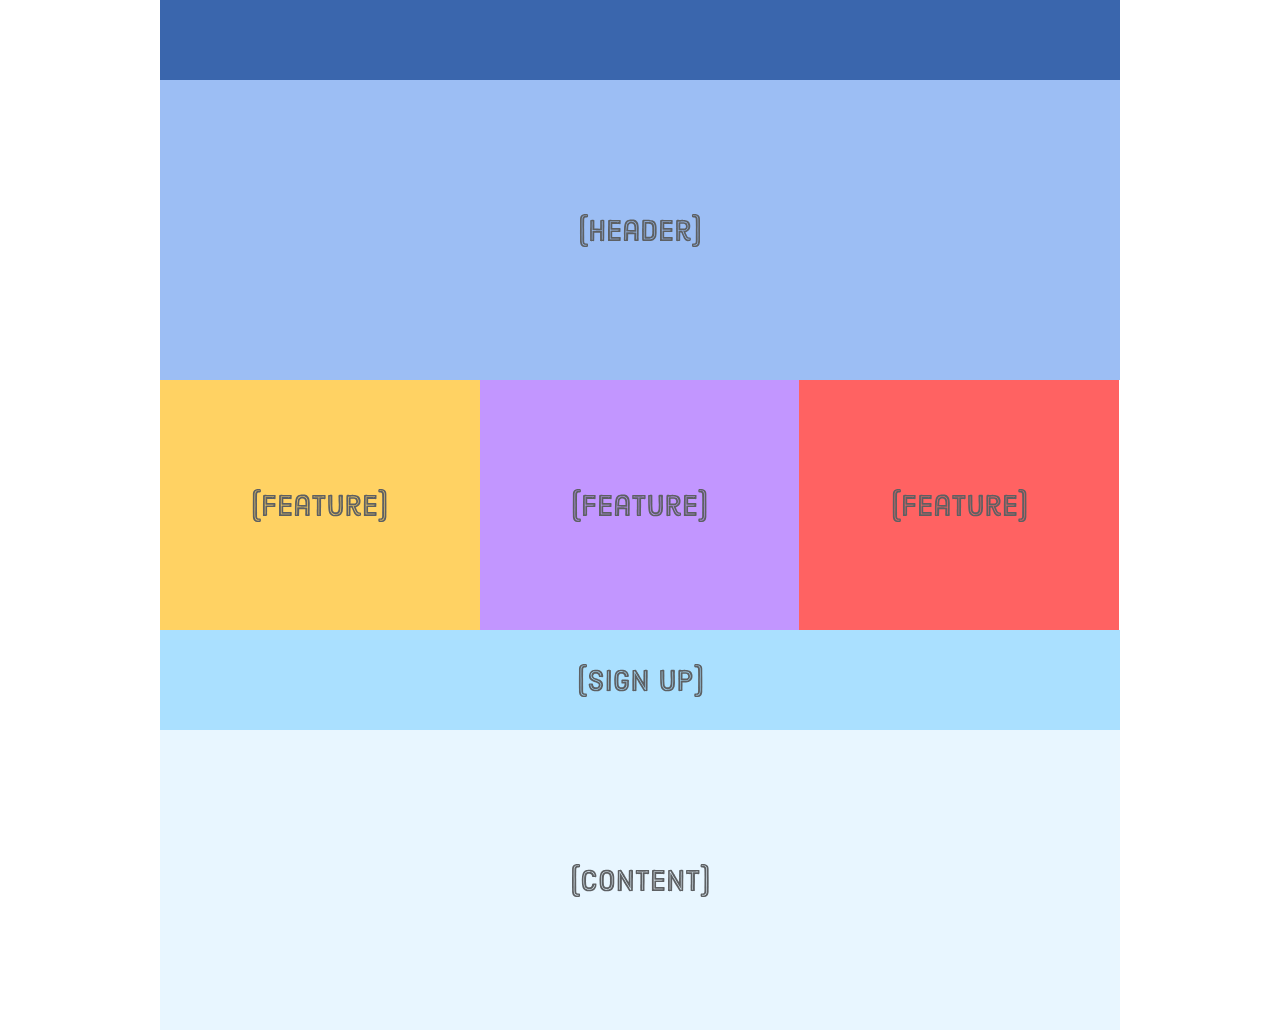
<file: vko39/index.html>
<!DOCTYPE html>
<html lang='en'>
    
  <head>
    <meta charset='UTF-8' />
    <title>Yhteinen harjoitustyö</title>
    <link rel='stylesheet' href='styles/main.css' />
    <link href="https://fonts.googleapis.com/css?family=PT+Sans" rel="stylesheet" />
    <meta name="viewport" content="width=device-width, initial-scale=1, maximum-scale=1.0" />
  </head>
    
  <body>
      
    <nav></nav>

    <header>
        <img src='images/header.svg'/>
    </header>

    <main>
        <img src='images/content.svg'/>
    </main>
      
    <section>
        <img src='images/sign-up.svg'/>
    </section>

    <article class="bg-yellow">
        <img src='images/feature.svg'/>
    </article>

    <article class="bg-lily">
        <img src='images/feature.svg'/>
    </article>

    <article class="bg-red">
        <img src='images/feature.svg'/>
    </article>
      
 
  </body>
    
</html>
</file>
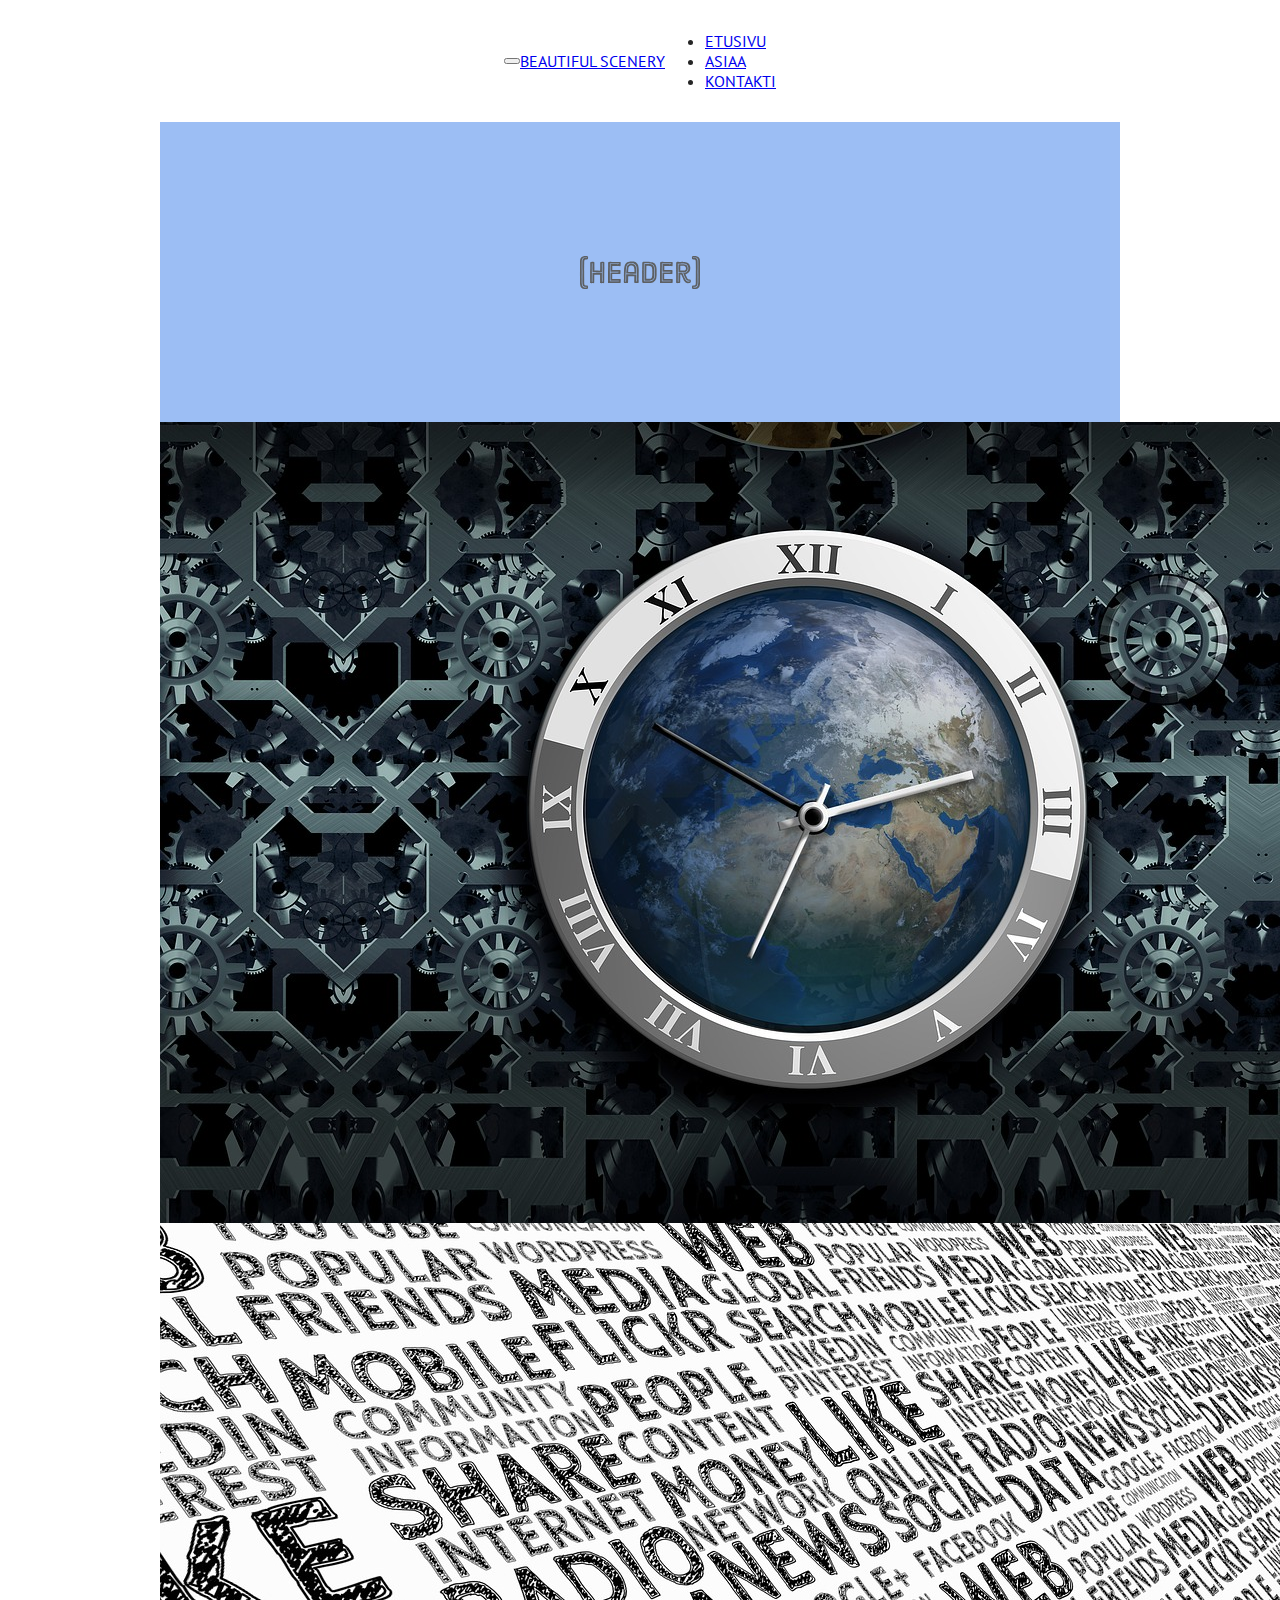
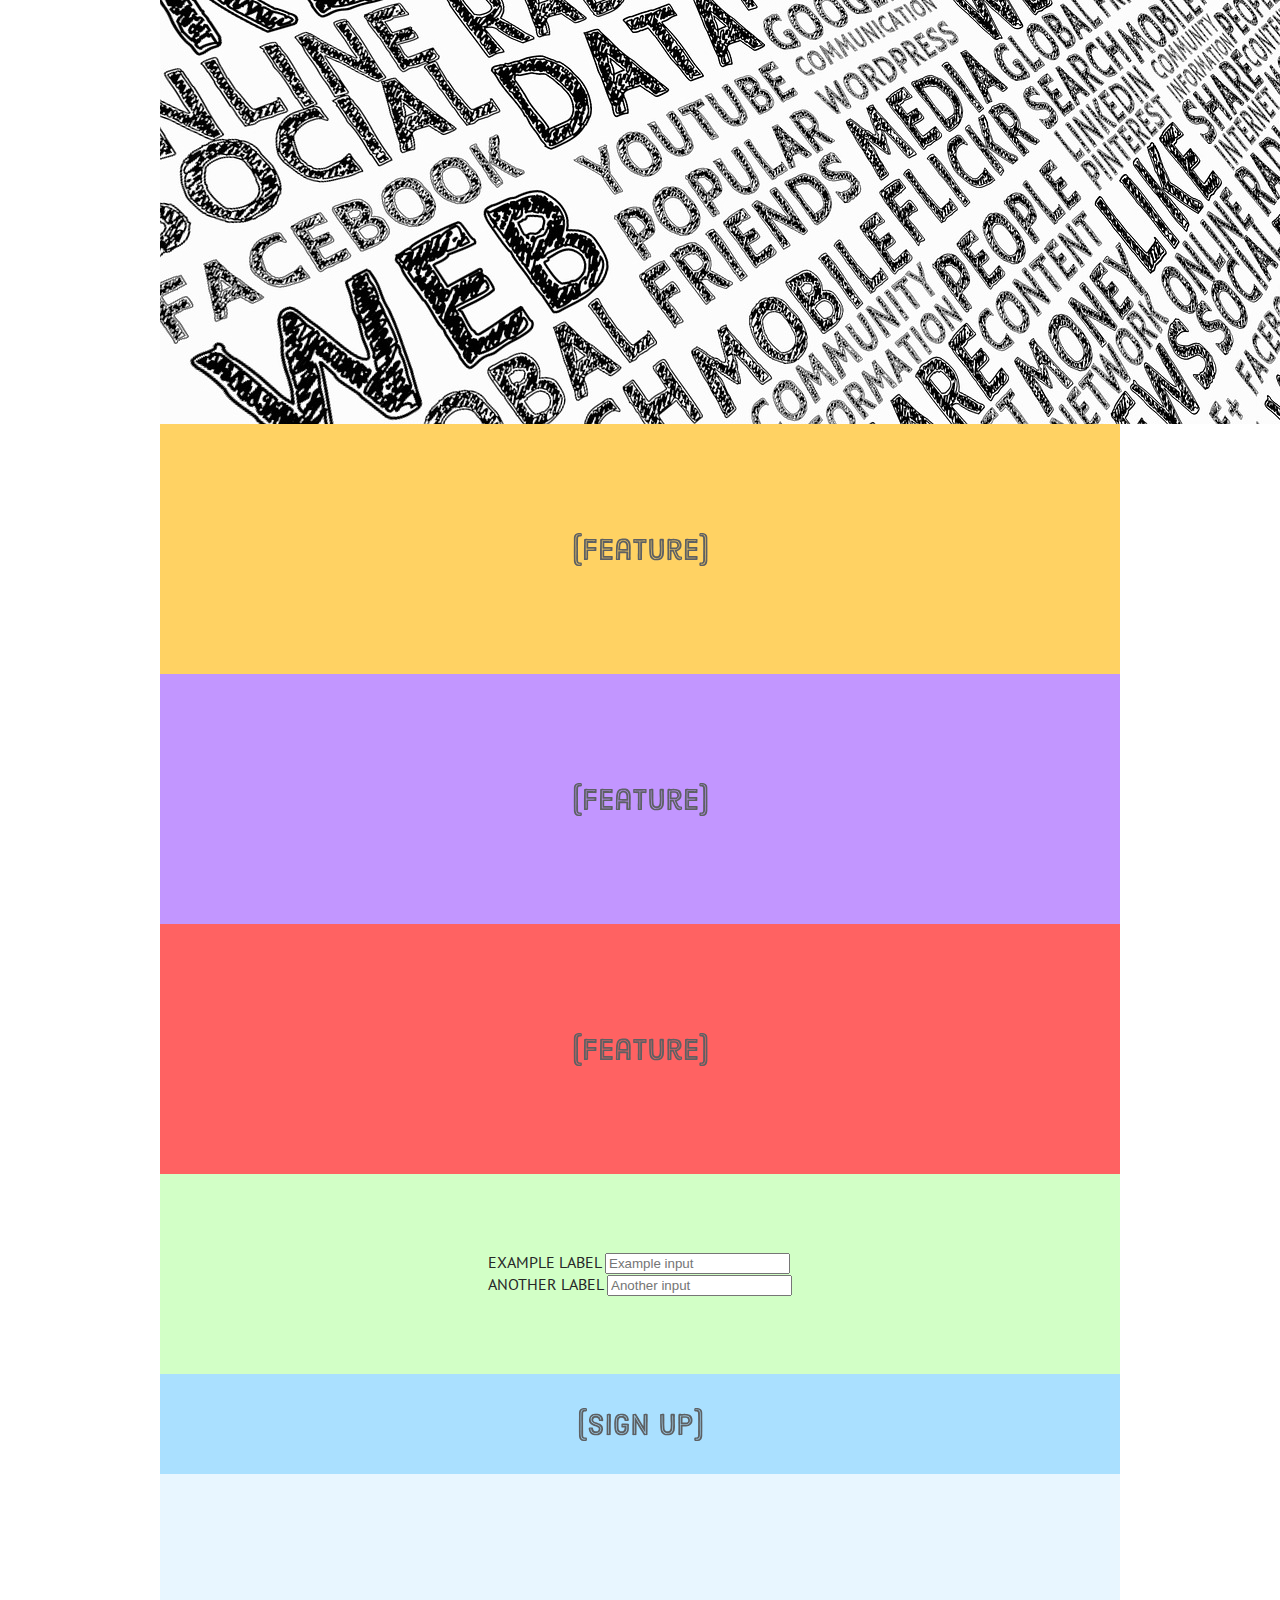
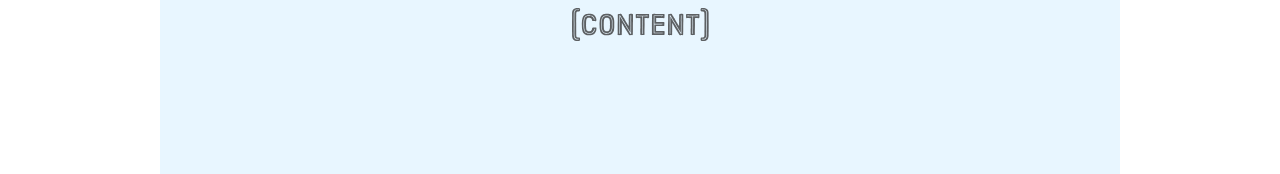
<file: vko41/index.html>
<!DOCTYPE html>
<html lang='en'>
    
  <head>
    <meta charset='UTF-8' />
    <title>Yhteinen harjoitustyö</title>
    <link href="https://fonts.googleapis.com/css?family=PT+Sans" rel="stylesheet" />
    <link rel="stylesheet" href="https://maxcdn.bootstrapcdn.com/bootstrap/4.0.0-beta/css/bootstrap.min.css" integrity="sha384-/Y6pD6FV/Vv2HJnA6t+vslU6fwYXjCFtcEpHbNJ0lyAFsXTsjBbfaDjzALeQsN6M" crossorigin="anonymous" />
    <link rel='stylesheet' href='styles/main.css' />
    <meta name="viewport" content="width=device-width, initial-scale=1, maximum-scale=1.0" />
  </head>
    
  <body>
      
        <nav class="navbar navbar-toggleable-md navbar-light bg-faded">
            <button class="navbar-toggler navbar-toggler-right" type="button" data-toggle="collapse" data-target="#navbarNav" aria-controls="navbarNav"             aria-expanded="false" aria-label="Toggle navigation">
                <span class="navbar-toggler-icon"></span>
            </button>
            <a class="navbar-brand" href="#">Beautiful Scenery</a>
            <div class="collapse navbar-collapse" id="navbarNav">
                <ul class="navbar-nav">
                    <li class="nav-item active"><a class="nav-link" href="#">Etusivu</a></li>
                    <li class="nav-item"><a class="nav-link" href="#">Asiaa</a></li>
                    <li class="nav-item"><a class="nav-link" href="#">Kontakti</a></li>
                </ul>
            </div>
        </nav>

        <header class="col-xl-12">
            <img src='images/header.svg'/>
        </header>
        
        <img id="kuva" class="img-fluid col-xs-12 col-xl-6 col-md-6" src="images/clock.jpg">
        <div class="clearfix visible-sm"></div>
        <img id="kuva" class="img-fluid col-xs-12 col-xl-6 col-md-6" src="images/social.jpg">
        
        <main class="col-xl-12">
            <img src='images/content.svg'/>
        </main>
        
        <section id="formBoi">
            <form>
              <div class="form-group">
                <label for="formGroupExampleInput">Example label</label>
                <input type="text" class="form-control" id="formGroupExampleInput" placeholder="Example input">
              </div>
              <div class="form-group">
                <label for="formGroupExampleInput2">Another label</label>
                <input type="text" class="form-control" id="formGroupExampleInput2" placeholder="Another input">
              </div>
            </form>
        </section>
      
        <section class="col-xl-12">
            <img src='images/sign-up.svg'/>
        </section>

        <article class="col-xl-4 col-md-6 bg-yellow">
            <img src='images/feature.svg'/>
        </article>

        <article class="col-xl-4 col-md-6 bg-lily">
            <img src='images/feature.svg'/>
        </article>

        <article class="col-xl-4 col-md-6 bg-red">
            <img src='images/feature.svg'/>
        </article>
      
 
  </body>
    
</html>
</file>
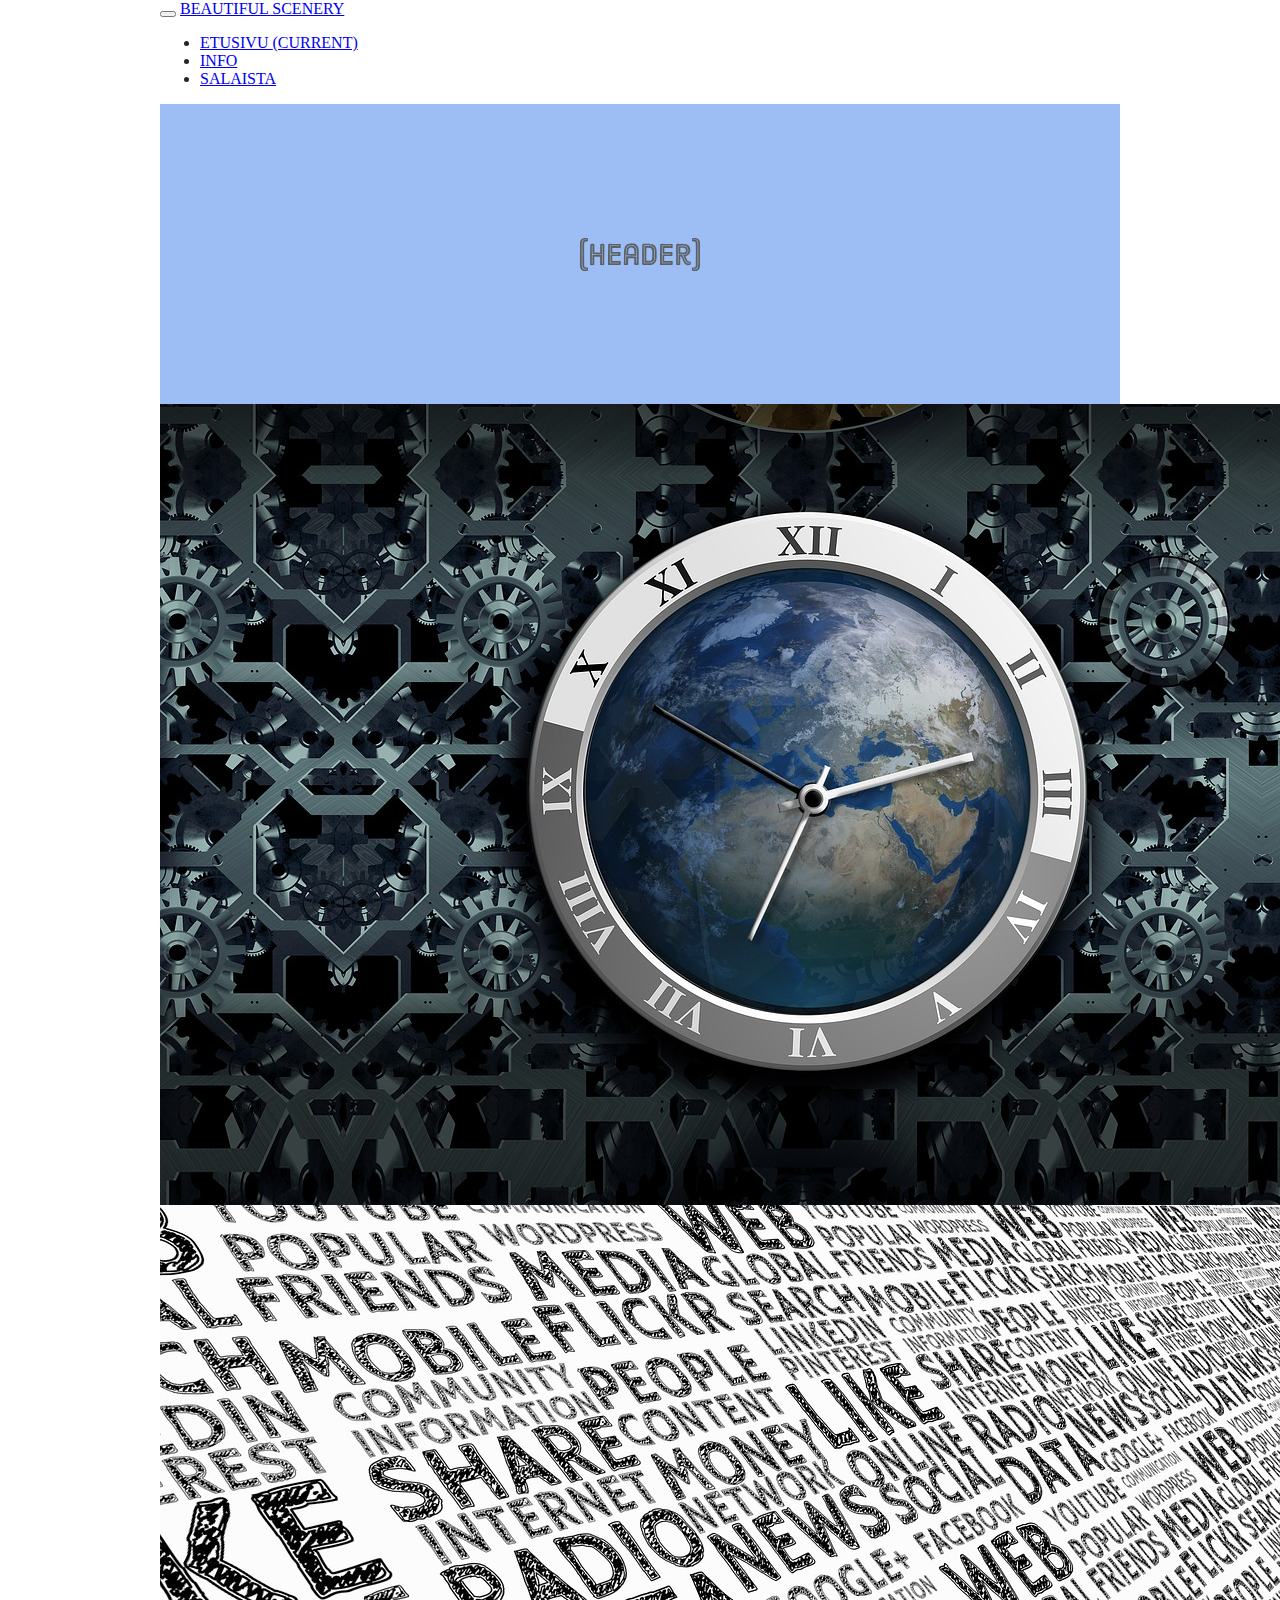
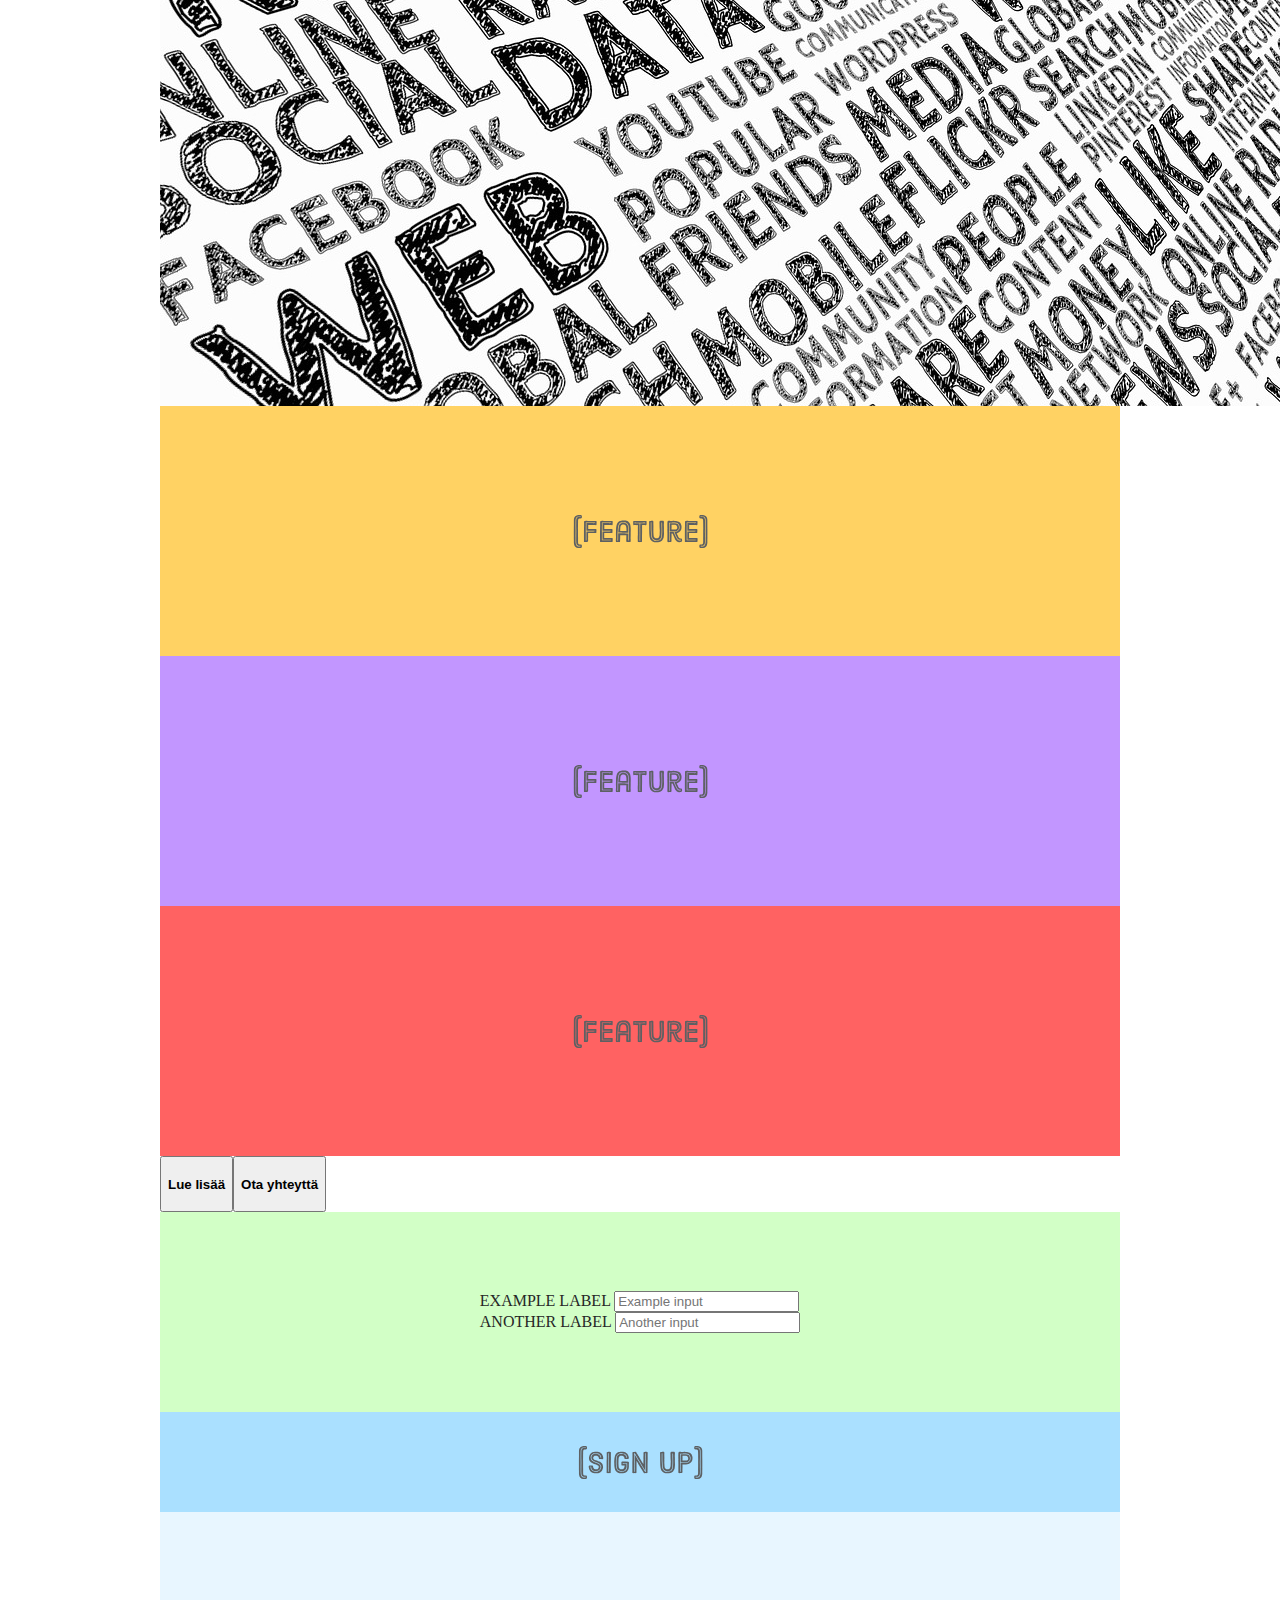
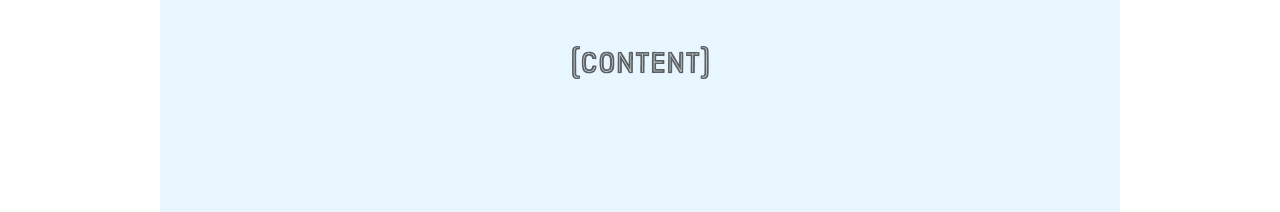
<file: vko41/bs-teema/index.html>
<!DOCTYPE html>
<html lang='en'>
    
  <head>
    <meta charset='UTF-8' />
    <title>Yhteinen harjoitustyö</title>
    <link href="https://fonts.googleapis.com/css?family=PT+Sans" rel="stylesheet" />
    <link rel="stylesheet" href="https://maxcdn.bootstrapcdn.com/bootstrap/4.0.0-beta/css/bootstrap.min.css" integrity="sha384-/Y6pD6FV/Vv2HJnA6t+vslU6fwYXjCFtcEpHbNJ0lyAFsXTsjBbfaDjzALeQsN6M" crossorigin="anonymous" />
    <link rel='stylesheet' href='styles/main.css' />
    <meta name="viewport" content="width=device-width, initial-scale=1, maximum-scale=1.0" />
  </head>
        
  <body>
        <nav class="navbar navbar-toggleable-md navbar-light bg-faded">
          <button class="navbar-toggler navbar-toggler-right" type="button" data-toggle="collapse" data-target="#navbarNav" aria-controls="navbarNav" aria-expanded="false" aria-label="Toggle navigation">
            <span class="navbar-toggler-icon"></span>
          </button>
          <a class="navbar-brand" href="#">Beautiful Scenery</a>
          <div class="collapse navbar-collapse" id="navbarNav">
            <ul class="navbar-nav">
                <li class="nav-item active">
                    <a class="nav-link" href="#">Etusivu <span class="sr-only">(current)</span></a>
                </li>
                <li class="nav-item">
                    <a class="nav-link" href="#">Info</a>
                <li class="nav-item">
                    <a class="nav-link disabled" href="#">Salaista</a>
                </li>
            </ul>
          </div>
        </nav>
      
        <header class="col-xl-12">
            <img src='images/header.svg'/>
        </header>
        
        <img id="kuva" class="img-fluid col-xs-12 col-xl-6 col-md-6" src="images/clock.jpg">
        <div class="clearfix visible-sm"></div>
        <img id="kuva" class="img-fluid col-xs-12 col-xl-6 col-md-6" src="images/social.jpg">
        
        <main class="col-xl-12">
            <img src='images/content.svg'/>
        </main>
        
        <section id="formBoi">
            <form>
              <div class="form-group">
                <label for="formGroupExampleInput">Example label</label>
                <input type="text" class="form-control" id="formGroupExampleInput" placeholder="Example input">
              </div>
              <div class="form-group">
                <label for="formGroupExampleInput2">Another label</label>
                <input type="text" class="form-control" id="formGroupExampleInput2" placeholder="Another input">
              </div>
            </form>
        </section>
      
        <section class="col-xl-12">
            <img src='images/sign-up.svg'/>
        </section>

        <article class="col-xl-4 col-md-6 bg-yellow">
            <img src='images/feature.svg'/>
        </article>

        <article class="col-xl-4 col-md-6 bg-lily">
            <img src='images/feature.svg'/>
        </article>

        <article class="col-xl-4 col-md-6 bg-red">
            <img src='images/feature.svg'/>
        </article>
      
      <button type="button" class="btn btn-primary btn-lg btn-block"><h4>Lue lisää</h4></button>     
      <button type="button" class="btn btn-secondary btn-lg btn-block"><h4>Ota yhteyttä</h4></button>   
  </body>
    
</html>
</file>
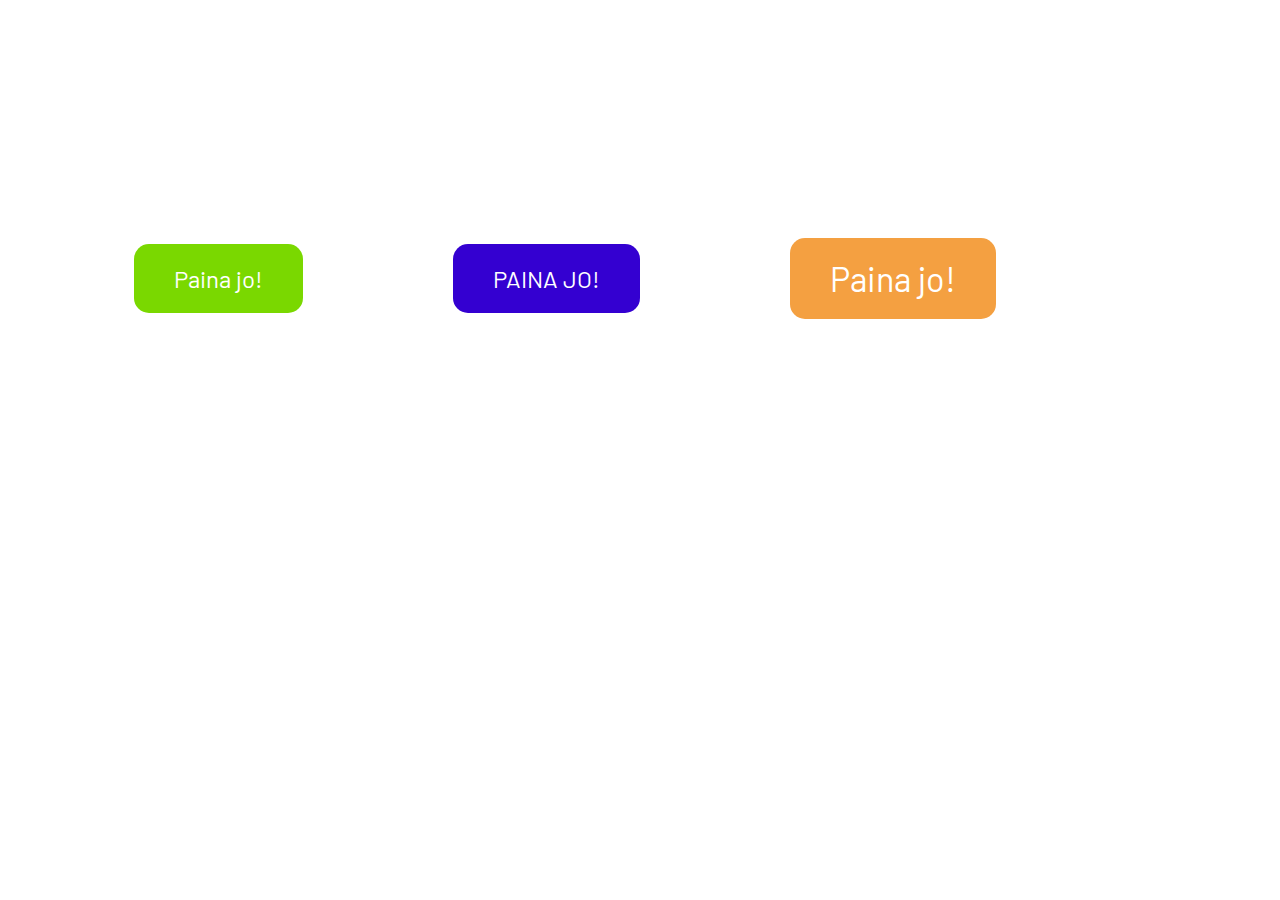
<file: vko44/nappulaa.html>
<!DOCTYPE html>
<html>
  <head>
    <meta charset="utf-8">
    <title>Nappulaharkkaa</title>
    <link href="https://fonts.googleapis.com/css?family=Barlow" rel="stylesheet">
    <style>
    body {
      height: 60vh;
      display: flex;
      align-items: center;
      justify-content: center;
    }
    input {
      margin-right:150px;
      font-family: 'Barlow', sans-serif;
    }
    .nappula {
      padding: 20px 40px;
      font-size: 24px;
      text-align: center;
      color: white;
      background-color: #7ad800;
      border: none;
      border-radius: 15px;
      cursor: pointer;
      transition: padding 200ms ease-in-out, transform 300ms ease-in-out, color 300ms ease-in-out, text-transform 200ms ease-in-out;
    }
    .nappula:hover {
    /* SASSissa käyttäisimme tähän lighten-funktiota! */
      background-color: #9fff23;
      padding: 30px 50px;
      transform: rotate(15deg);
      color: #214f00;
      text-transform: uppercase;
    }
    .nappula:active {
    /* Täällä voisimme käyttää darken-funktiota, jos kirjoittelisimma SASS/LESS.. */
      background-color: #c5ff7a;
      padding: 5px 10px;
    }
    .nappula2 {
      padding: 20px 40px;
      font-size: 24px;
      text-align: center;
      color: white;
      background-color: #3400d1;
      border: none;
      border-radius: 15px;
      cursor: pointer;
      text-transform: uppercase;
      transition: background-color 300ms ease-in-out 0.2s, box-shadow 200ms ease-in-out;
    }
    .nappula2:hover {
    /* SASSissa käyttäisimme tähän lighten-funktiota! */
      background-color: #7a00ed;
      box-shadow: 0px 4px 4px #35005b;
    }
    .nappula2:active {
    /* Täällä voisimme käyttää darken-funktiota, jos kirjoittelisimma SASS/LESS.. */
      background-color: #ac39ff;
    }
    .nappula3 {
      padding: 20px 40px;
      font-size: 34px;
      text-align: center;
      color: white;
      background-color: #f4a041;
      border: none;
      border-radius: 15px;
      cursor: pointer;
    }
    .nappula3:hover {
    /* SASSissa käyttäisimme tähän lighten-funktiota! */
      background-color: #e542f4;
      transition: transform 300ms cubic-bezier(0, 0.47,0.32, 1.97);
    }
    .nappula3:active {
    /* Täällä voisimme käyttää darken-funktiota, jos kirjoittelisimma SASS/LESS.. */
      background-color: #41f44a;
      transform: translate(200px, 200px) rotate(180deg);
    }
    </style>
  </head>
  <body>
    <input class="nappula" type="button" value="Paina jo!" />

    <input class="nappula2" type="button" value="Paina jo!" />

    <input class="nappula3" type="button" value="Paina jo!" />
  </body>
</html>
</file>
<file: vko39/styles/main.css>
body {
    margin: 0;
    font-family: 'PT Sans', sans-serif;
    text-transform: uppercase;
    color: #262626;
    display: flex;
    flex-wrap: wrap;
}


/* Make EVERYTHING use border-box */
*, *:before, *:after {
    -webkit-box-sizing: border-box;
    -moz-box-sizing: border-box;
    box-sizing: border-box;
}

header, section, nav, main, article {
    display: flex;
    width: 100vw;
    padding: 15px 10px 15px 10px;
    justify-content: center;
    align-items: center;
}

nav {
    background-color: #3a66ad;
    height: 80px;
}

header {
    background-color: #9cbef4;
    height: 150px;
}

main {
    background-color: #e8f6ff;
    height: 300px;
}

section {
    background-color: #aae0ff;
}

article {
    height: 150px;
}

/* Background colors */

.bg-yellow {
    background-color: #ffd263;
}

.bg-lily {
    background-color: #c296ff;
}

.bg-red {
    background-color: #ff6262;
}

/* Tablet Styles */
@media only screen and (min-width: 401px) and (max-width: 960px) {
    section,
    .bg-yellow,
    .bg-lily,
    .bg-red {
        width: 50%;
    }   
    article {
        height: 200px;
    }
}

/* Desktop Styles */
@media only screen and (min-width: 961px) {
    body {
        width: 960px;
        margin: 0 auto;
    }
    .bg-yellow,
    .bg-lily,
    .bg-red {
        width: 33.3%;
    }
    article {
        height: 250px;
    }
    header {
        height: 300px;
    }
    
    section {
        height: 100px;
        order: 1;
    }
    main {
        order: 2;
    }
}
</file>
<file: vko41/styles/main.css>
body {
    margin: 0;
    font-family: 'PT Sans', sans-serif;
    text-transform: uppercase;
    color: #262626;
    display: flex;
    flex-wrap: wrap;
}

/* Make EVERYTHING use border-box */
*, *:before, *:after {
    -webkit-box-sizing: border-box;
    -moz-box-sizing: border-box;
    box-sizing: border-box;
}

header, section, nav, main, article {
    display: flex;
    width: 100vw;
    padding: 15px 10px 15px 10px;
    justify-content: center;
    align-items: center;
}

header {
    background-color: #9cbef4;
    height: 150px;
}

main {
    background-color: #e8f6ff;
    height: 300px;
}

section {
    background-color: #aae0ff;
}

#kuVei {
    max-width: 100%;
    height: 300px;
}

#formBoi {
    height: 250px;
    background-color: #d2ffc6;
}

article {
    height: 150px;
}

/* Background colors */

.bg-yellow {
    background-color: #ffd263;
}

.bg-lily {
    background-color: #c296ff;
}

.bg-red {
    background-color: #ff6262;
}

#kuva {
    margin: 0;
    padding: 0;
    display: block;
    height: 100%;
}

/* Tablet Styles */
@media only screen and (min-width: 401px) and (max-width: 960px) { 
    #formBoi {
        height: 300px;
        background-color: #d2ffc6;
        max-width: 100%;
    }
    
    article {
        height: 200px;
    }
}

/* Desktop Styles */
@media only screen and (min-width: 961px) {
    #formBoi {
        height: 200px;
        background-color: #d2ffc6;
    }
    
    body {
        width: 960px;
        margin: 0 auto;
    }
    article {
        height: 250px;
    }
    header {
        height: 300px;
    }
    
    section {
        height: 100px;
        order: 1;
    }
    main {
        order: 2;
    }
}
</file>
<file: vko41/bs-teema/styles/main.css>
body {
    margin: 0;
    text-transform: uppercase;
    color: #262626;
    display: flex;
    flex-wrap: wrap;
}

/* Make EVERYTHING use border-box */
*, *:before, *:after {
    -webkit-box-sizing: border-box;
    -moz-box-sizing: border-box;
    box-sizing: border-box;
}

header, section, main, article {
    display: flex;
    width: 100vw;
    padding: 15px 10px 15px 10px;
    justify-content: center;
    align-items: center;
}

header {
    background-color: #9cbef4;
    height: 150px;
}

main {
    background-color: #e8f6ff;
    height: 300px;
}

section {
    background-color: #aae0ff;
}

#kuVei {
    max-width: 100%;
    height: 300px;
}

#formBoi {
    height: 250px;
    background-color: #d2ffc6;
}

article {
    height: 150px;
}

/* Background colors */

.bg-yellow {
    background-color: #ffd263;
}

.bg-lily {
    background-color: #c296ff;
}

.bg-red {
    background-color: #ff6262;
}

#kuva {
    margin: 0;
    padding: 0;
    display: block;
    height: 100%;
}

/* Tablet Styles */
@media only screen and (min-width: 401px) and (max-width: 960px) { 
    #formBoi {
        height: 300px;
        background-color: #d2ffc6;
        max-width: 100%;
    }
    
    article {
        height: 200px;
    }
}

/* Desktop Styles */
@media only screen and (min-width: 961px) {
    #formBoi {
        height: 200px;
        background-color: #d2ffc6;
    }
    
    body {
        width: 960px;
        margin: 0 auto;
    }
    article {
        height: 250px;
    }
    header {
        height: 300px;
    }
    
    section {
        height: 100px;
        order: 1;
    }
    main {
        order: 2;
    }
}
</file>
